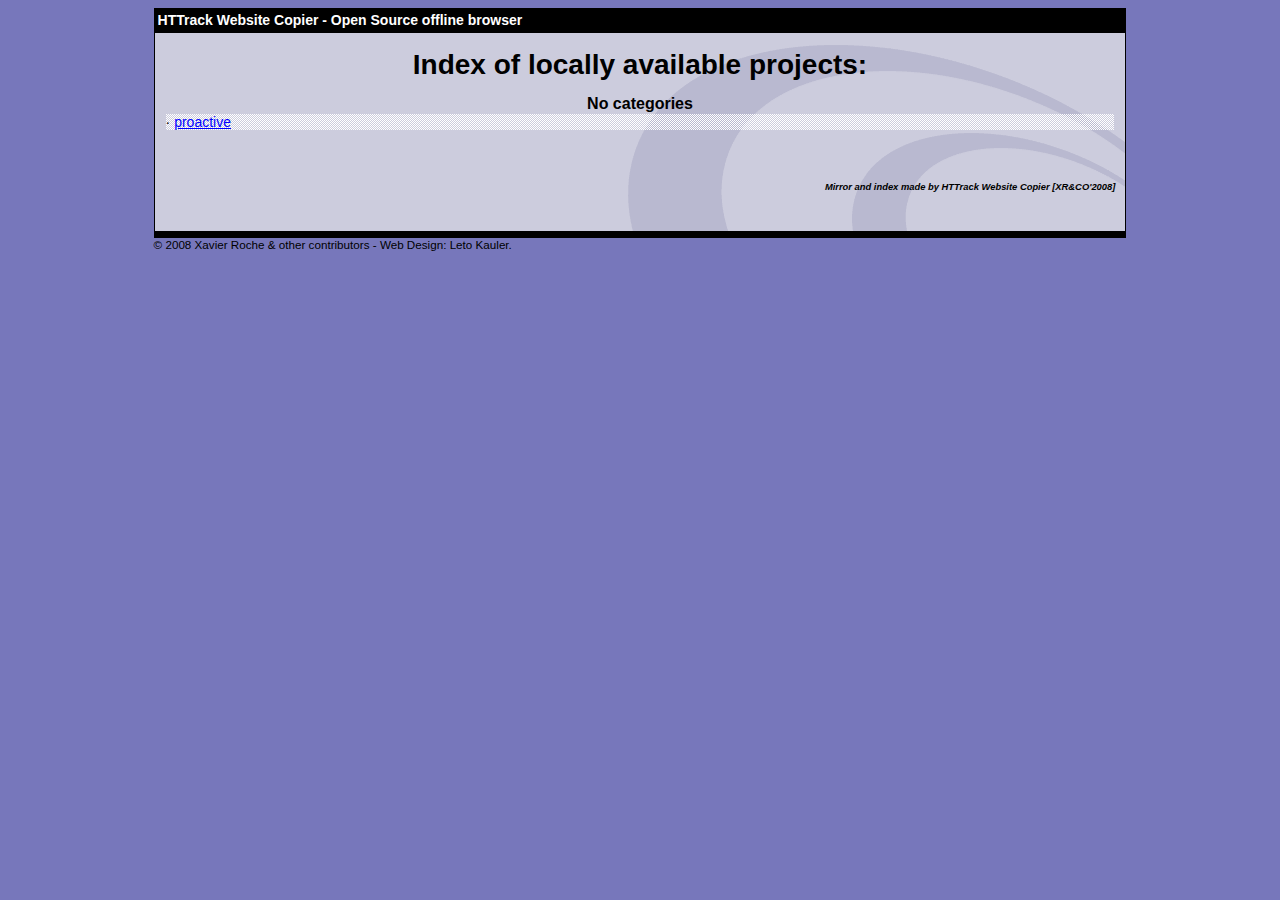
<file: index.html>
<html xmlns="http://www.w3.org/1999/xhtml" lang="en">

<head>
	<meta http-equiv="Content-Type" content="text/html; charset=utf-8" />
	<meta name="description" content="HTTrack is an easy-to-use website mirror utility. It allows you to download a World Wide website from the Internet to a local directory,building recursively all structures, getting html, images, and other files from the server to your computer. Links are rebuiltrelatively so that you can freely browse to the local site (works with any browser). You can mirror several sites together so that you can jump from one toanother. You can, also, update an existing mirror site, or resume an interrupted download. The robot is fully configurable, with an integrated help" />
	<meta name="keywords" content="httrack, HTTRACK, HTTrack, winhttrack, WINHTTRACK, WinHTTrack, offline browser, web mirror utility, aspirateur web, surf offline, web capture, www mirror utility, browse offline, local  site builder, website mirroring, aspirateur www, internet grabber, capture de site web, internet tool, hors connexion, unix, dos, windows 95, windows 98, solaris, ibm580, AIX 4.0, HTS, HTGet, web aspirator, web aspirateur, libre, GPL, GNU, free software" />
	<title>List of available projects - HTTrack Website Copier</title>
	<!-- Mirror and index made by HTTrack Website Copier/3.49-2 [XR&CO'2014] -->

	<style type="text/css">
	<!--

body {
	margin: 0;  padding: 0;  margin-bottom: 15px;  margin-top: 8px;
	background: #77b;
}
body, td {
	font: 14px "Trebuchet MS", Verdana, Arial, Helvetica, sans-serif;
	}

#subTitle {
	background: #000;  color: #fff;  padding: 4px;  font-weight: bold; 
	}

#siteNavigation a, #siteNavigation .current {
	font-weight: bold;  color: #448;
	}
#siteNavigation a:link    { text-decoration: none; }
#siteNavigation a:visited { text-decoration: none; }

#siteNavigation .current { background-color: #ccd; }

#siteNavigation a:hover   { text-decoration: none;  background-color: #fff;  color: #000; }
#siteNavigation a:active  { text-decoration: none;  background-color: #ccc; }


a:link    { text-decoration: underline;  color: #00f; }
a:visited { text-decoration: underline;  color: #000; }
a:hover   { text-decoration: underline;  color: #c00; }
a:active  { text-decoration: underline; }

#pageContent {
	clear: both;
	border-bottom: 6px solid #000;
	padding: 10px;  padding-top: 20px;
	line-height: 1.65em;
	background-image: url(backblue.gif);
	background-repeat: no-repeat;
	background-position: top right;
	}

#pageContent, #siteNavigation {
	background-color: #ccd;
	}


.imgLeft  { float: left;   margin-right: 10px;  margin-bottom: 10px; }
.imgRight { float: right;  margin-left: 10px;   margin-bottom: 10px; }

hr { height: 1px;  color: #000;  background-color: #000;  margin-bottom: 15px; }

h1 { margin: 0;  font-weight: bold;  font-size: 2em; }
h2 { margin: 0;  font-weight: bold;  font-size: 1.6em; }
h3 { margin: 0;  font-weight: bold;  font-size: 1.3em; }
h4 { margin: 0;  font-weight: bold;  font-size: 1.18em; }

.blak { background-color: #000; }
.hide { display: none; }
.tableWidth { min-width: 400px; }

.tblRegular       { border-collapse: collapse; }
.tblRegular td    { padding: 6px;  background-image: url(fade.gif);  border: 2px solid #99c; }
.tblHeaderColor, .tblHeaderColor td { background: #99c; }
.tblNoBorder td   { border: 0; }


// -->
</style>

</head>

<body>
<table width="76%" border="0" align="center" cellspacing="0" cellpadding="3" class="tableWidth">
	<tr>
	<td id="subTitle">HTTrack Website Copier - Open Source offline browser</td>
	</tr>
</table>
<table width="76%" border="0" align="center" cellspacing="0" cellpadding="0" class="tableWidth">
<tr class="blak">
<td>
	<table width="100%" border="0" align="center" cellspacing="1" cellpadding="0">
	<tr>
	<td colspan="6"> 
		<table width="100%" border="0" align="center" cellspacing="0" cellpadding="10">
		<tr> 
		<td id="pageContent"> 
<!-- ==================== End prologue ==================== -->


<h1 ALIGN=Center>Index of locally available projects:</H1>
  <table border="0" width="100%" cellspacing="1" cellpadding="0">
		<TH>
		<BR/>
			No categories
		</TH>
		<TR>
		  <TD BACKGROUND="fade.gif">
                    &middot; <A HREF="proactive/index.html">proactive</A>
   		  </TD>
		</TR>
	</TABLE>
	<BR>
	<H6 ALIGN="RIGHT">
         <I>Mirror and index made by HTTrack Website Copier [XR&CO'2008]</I>
	</H6>
	<!-- Mirror and index made by HTTrack Website Copier/3.49-2 [XR&CO'2014] -->
	<!-- Thanks for using HTTrack Website Copier! -->

<!-- ==================== Start epilogue ==================== -->
		</td>
		</tr>
		</table>
	</td>
	</tr>
	</table>
</td>
</tr>
</table>

<table width="76%" border="0" align="center" valign="bottom" cellspacing="0" cellpadding="0">
	<tr>
	<td id="footer"><small>&copy; 2008 Xavier Roche & other contributors - Web Design: Leto Kauler.</small></td>
	</tr>
</table>

</body>

</html>
</file>
